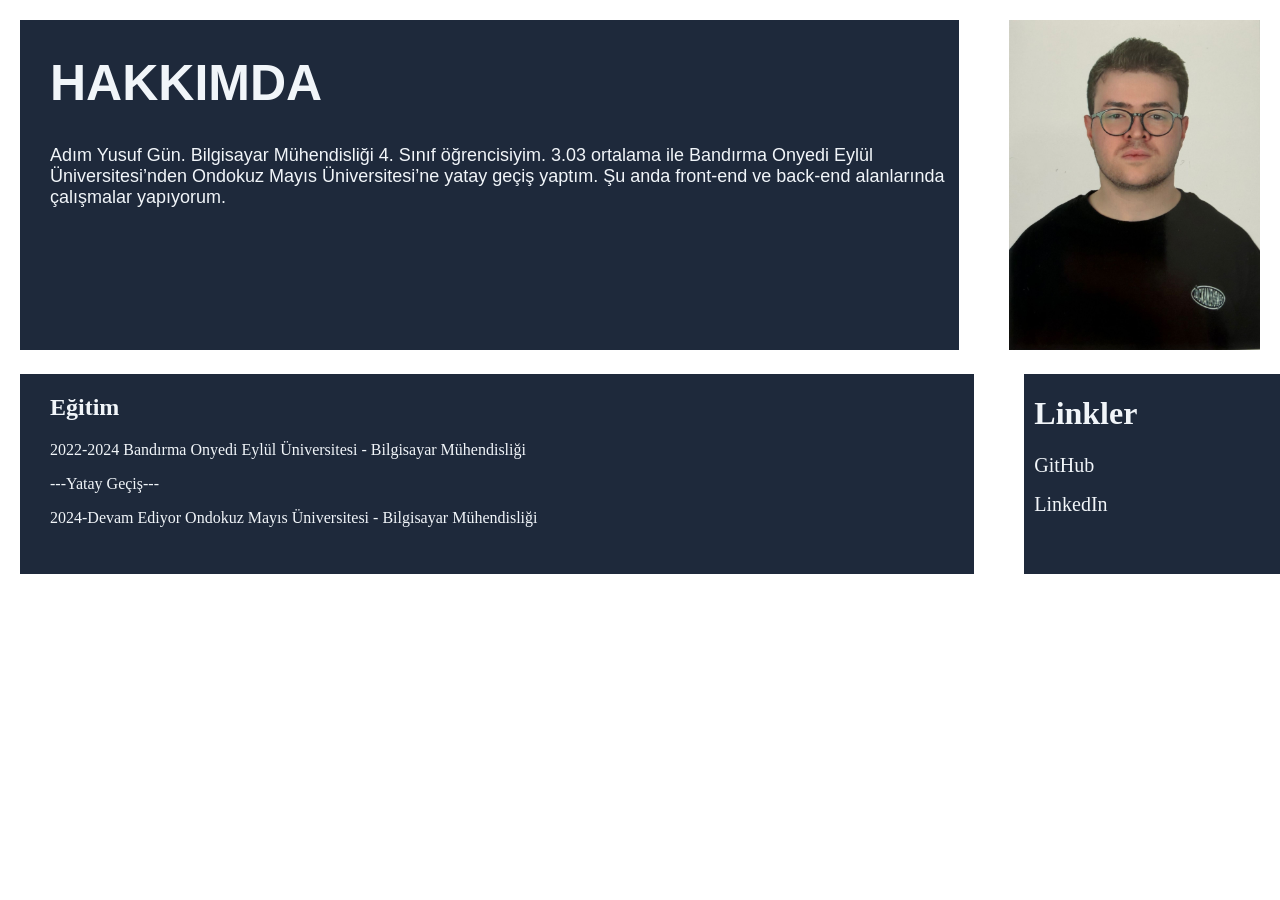
<file: index.html>
<!DOCTYPE html>
<html>
    <head>
        <link rel="stylesheet" href="style.css">
        <title>Yusuf Gun's CV</title>
    </head>
    <body>
        
        <div class="container">

            <div class="aboutMe">
                <h1>HAKKIMDA</h1>
                <p>Adım Yusuf Gün. Bilgisayar Mühendisliği 4. Sınıf öğrencisiyim. 3.03 ortalama ile Bandırma Onyedi
                Eylül Üniversitesi’nden Ondokuz Mayıs Üniversitesi’ne yatay geçiş yaptım. Şu anda front-end ve back-end alanlarında
                çalışmalar yapıyorum.
                    
                </p>
            </div>

            <div class="picture">
                <img src="vesikalik.jpeg" alt="">
            </div>
            
        </div>
        
        <div class="container2">
            <div class="myInfo">
                <h2>Eğitim</h2>
                <p>2022-2024 Bandırma Onyedi Eylül Üniversitesi - Bilgisayar Mühendisliği</p>
                <p>---Yatay Geçiş---</p>
                <p>2024-Devam Ediyor Ondokuz Mayıs Üniversitesi - Bilgisayar Mühendisliği</p>

            </div>
            <div class="links">
                <h1>Linkler</h1>
                <a class="btn" href="https://github.com/YusufG10" target="_blank">GitHub</a>
                <p><a class="btn" href="https://www.linkedin.com/in/yusufgun/" target="_blank">LinkedIn</a></p>
            </div>
        </div>
        <script src="index.js"></script>
    </body>
</html>
</file>
<file: style.css>
* {
  box-sizing: border-box;
}

body{
    margin: 0;
}

.container{
    margin-top: 20px;
    margin-left: 20px;
    
    display: flex;
    gap: 50px;
    transition: all  0.3s ease;
    
}

.container2{
    margin-top: 20px;
    margin-left: 20px;
    
    display: flex;
    gap: 50px;
}

.aboutMe{
    padding-left: 30px;
    height: 330px;
    width: 80%;
    font-size: 25px;
    background-color: #1e293b;
    color: #f1f5f9;
    font-family: 'Franklin Gothic Medium', 'Arial Narrow', Arial, sans-serif;
    transition: all  0.3s ease;
}

.aboutMe:hover{
    background-color: #334155;
    transform: translateY(10px);
}

.aboutMe p {
    font-family:Arial, Helvetica, sans-serif;
    font-size: 18px;
}

.picture{
    width: 270px;
    margin-right: 20px;
}


.picture img{
    width: 100%;
    height: 330px;
    
}

.myInfo{
    height: 200px;
    width: 80%;
    color: #f1f5f9;
    padding-left: 30px;
    background-color: #1e293b;
    
}

.myInfo:hover{
    transition: all  0.3s ease;
    background-color: #334155;
    transform: translateY(10px);
}

.links{
    padding-left: 10px;
    width: 270px;
    color: #f1f5f9;
    background-color: #1e293b;
    
}

.links:hover{
    transition: all  0.3s ease;
    background-color: #334155;
    transform: translateY(10px);
}

a{
    color: #f1f5f9; 
    text-decoration: none;
    font-size: 20px;
}
</file>
